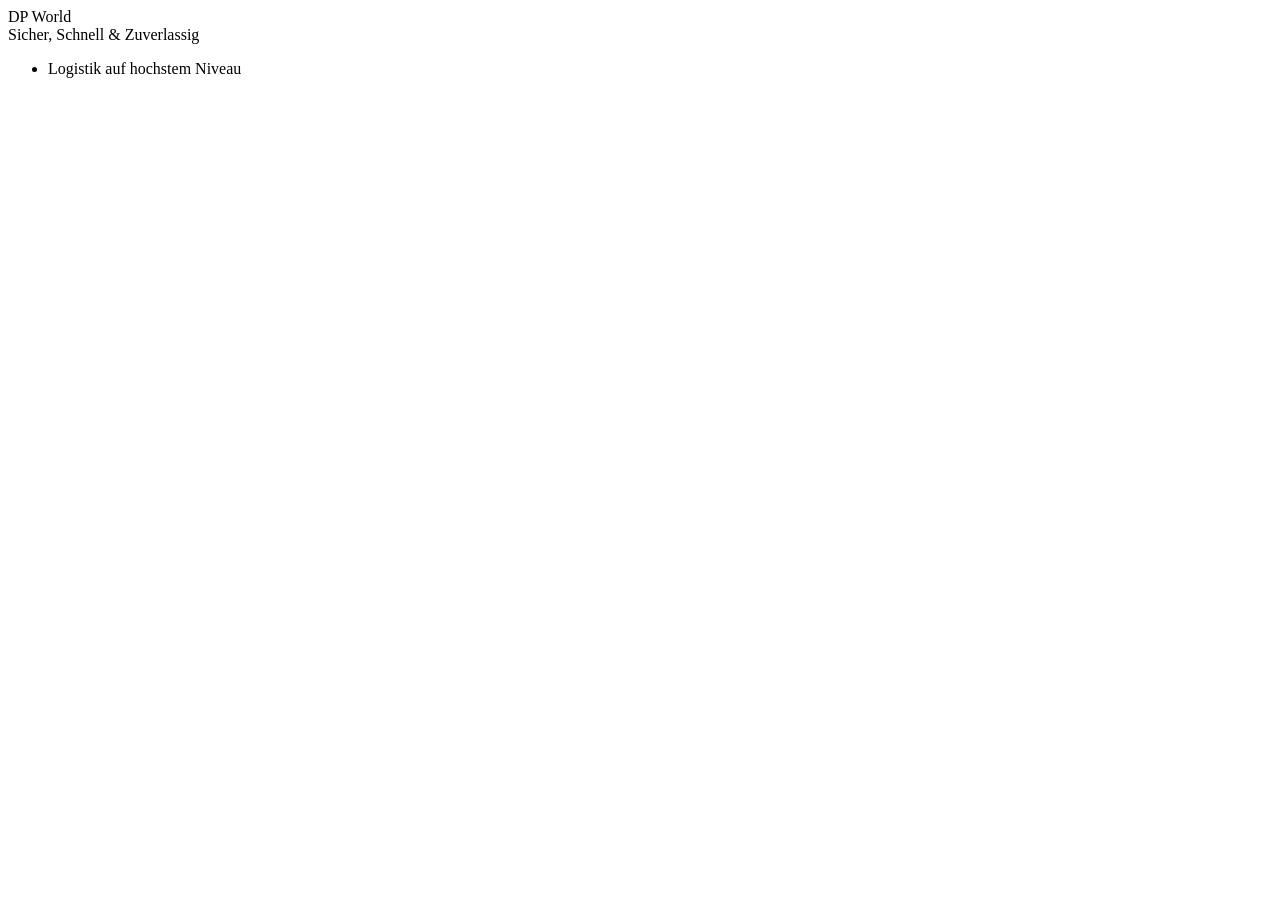
<file: index.html>
<!DOCTYPE html>
<html lang="en">

<head>
  <meta charset="UTF-8">
  <meta name="viewport" content="width=device-width, initial-scale=1.0">
  <title>Document</title>
</head>

<body>
  <span>DP World</span>
  <div>Sicher, Schnell & Zuverlassig</div>
  <ul>
    <li>Logistik auf hochstem Niveau</li>
    

</body>
</file>
